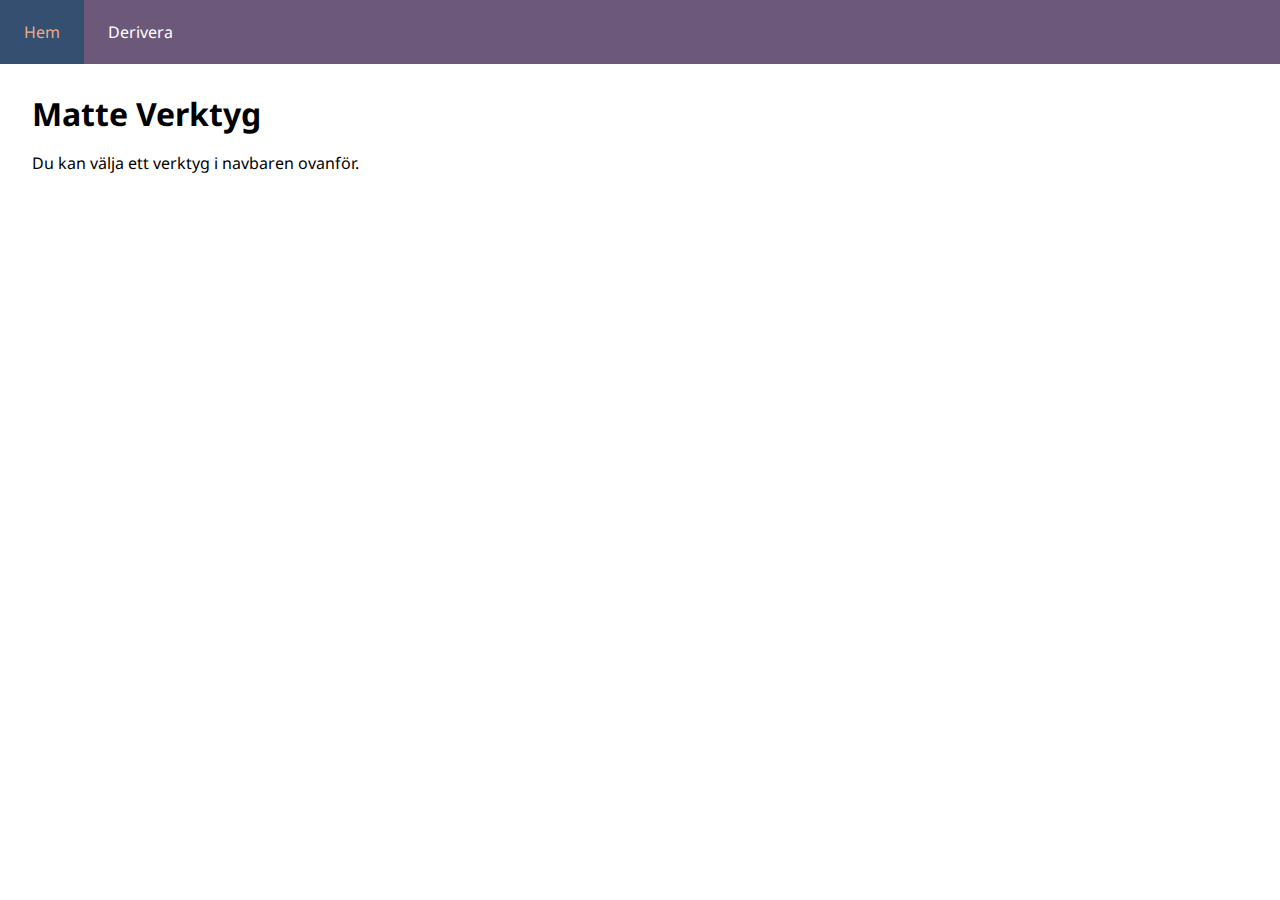
<file: index.html>
<!doctype html>
<html lang="en">
<head>
    <meta charset="UTF-8">
    <meta name="viewport"
          content="width=device-width, user-scalable=no, initial-scale=1.0, maximum-scale=1.0, minimum-scale=1.0">
    <meta http-equiv="X-UA-Compatible" content="ie=edge">
    <title>Matte Verktyg - Hem</title>

    <link rel="stylesheet" href="normalize.css">
    <link rel="stylesheet" href="style.css">
</head>
<body>
<script src="navbar.js"></script>
<main>
    <h1>Matte Verktyg</h1>
    <p>Du kan välja ett verktyg i navbaren ovanför.</p>
</main>
</body>
</html>
</file>
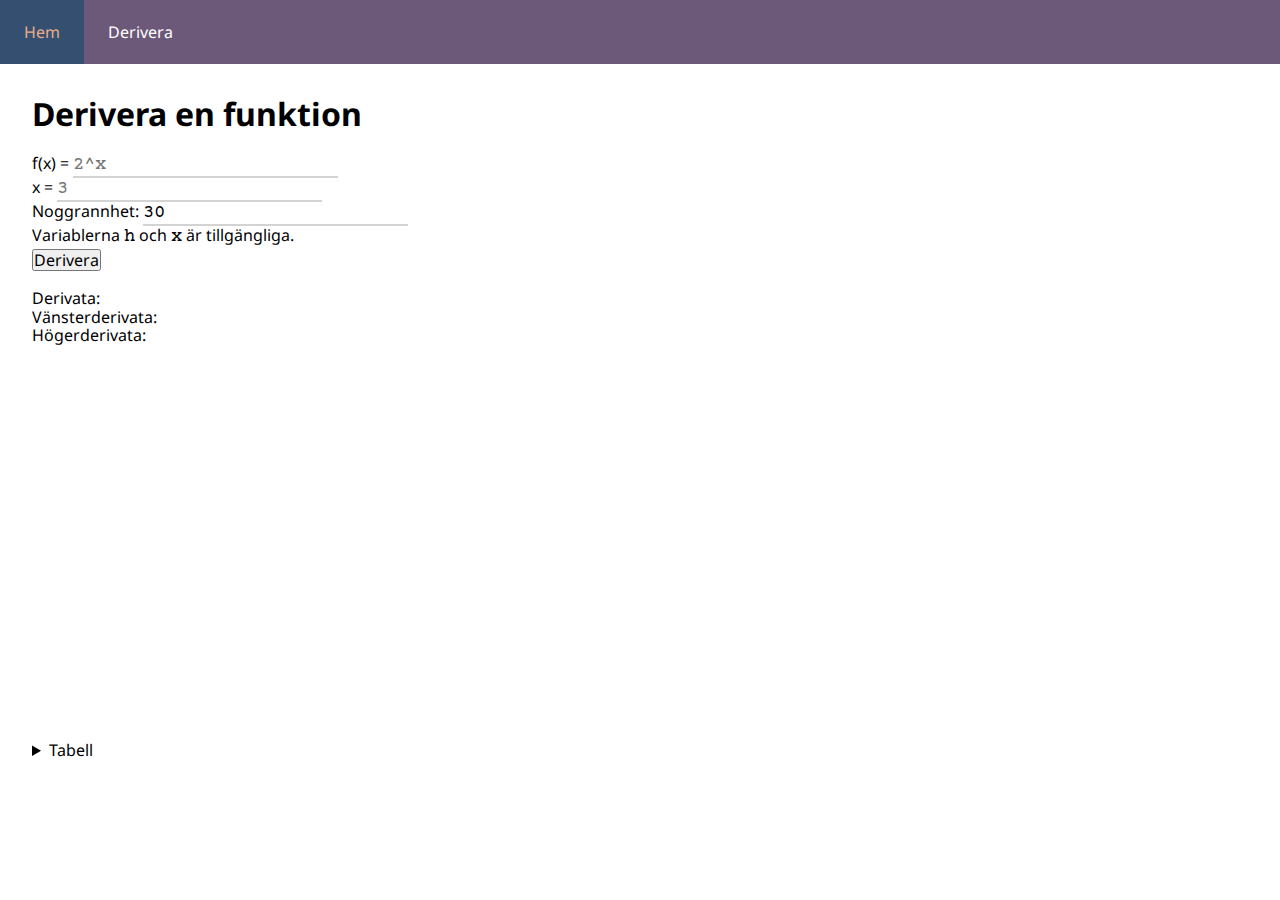
<file: derive.html>
<!doctype html>
<html lang="en">
<head>
    <meta charset="UTF-8">
    <meta name="viewport"
          content="width=device-width, user-scalable=no, initial-scale=1.0, maximum-scale=1.0, minimum-scale=1.0">
    <meta http-equiv="X-UA-Compatible" content="ie=edge">
    <title>Matte Verktyg - Derivera</title>

    <link rel="stylesheet" href="normalize.css">
    <link rel="stylesheet" href="style.css">
    <link rel="stylesheet" href="derive.css">

    <script src="https://www.desmos.com/api/v1.6/calculator.js?apiKey=dcb31709b452b1cf9dc26972add0fda6"></script>
    <script src="mathjs.js"></script>
    <script src="derive.js" defer></script>
</head>
<body>
<script src="navbar.js"></script>
<main>
    <h1>Derivera en funktion</h1>

    <label>f(x) = </label><input type="text" placeholder="2^x" id="funcInput"><br>
    <label>x = </label><input type="text" placeholder="3" id="xInput"><br>
    <label>Noggrannhet: </label><input class="strongSuggestion" type="text" placeholder="30" id="precisionInput">
    <p>Variablerna <code>h</code> och <code>x</code> är tillgängliga.</p>
    <button id="deriveButton">Derivera</button>
    <br><br>
    <p>
        Derivata: <span id="deriv"></span><br>
        Vänsterderivata: <span id="leftderiv"></span><br>
        Högerderivata: <span id="rightderiv"></span><br>
        <br>
    </p>
    <div id="calculator"></div>
    <br>
    <details>
        <summary>Tabell</summary>
        <table id="derivTable">
            <tr>
                <th>|h|</th>
                <th>f'(x)+</th>
                <th>f'(x)-</th>
            </tr>
        </table>
    </details>
</main>
</body>
</html>
</file>
<file: style.css>
@import url('https://fonts.googleapis.com/css2?family=Noto+Sans&display=swap');
@import url('https://fonts.googleapis.com/css2?family=Courier+Prime&display=swap');

:root {
    --blue: hsl(213, 36%, 32%);
    --violet: hsl(276, 16%, 41%);
    --rose: hsl(347, 35%, 55%);
    --candy: hsl(358, 70%, 66%);
    --tumbleweed: hsl(21, 69%, 73%);
}

* {
    font-family: 'Noto Sans', sans-serif;
    padding: 0;
    margin: 0;
}

nav {
    display: flex;
    background-color: var(--violet);
    text-align: center;
    justify-content: left;
}

nav > ul {
    list-style: none;
    display: flex;
    flex-direction: row;
}

nav {
    height: 4em;
}

nav > ul > li {
    height: 100%;
}

nav > ul > li > a {
    color: white;
    text-decoration: none;
    height: 100%;
    display: flex;
    flex-direction: column;
    justify-content: center;
    padding: 0 1.5em 0 1.5em;
}

nav > ul > li > a:hover {
    color: var(--tumbleweed);
    background-color: var(--blue);
}

main {
    margin: 2em;
}

code {
    font-family: 'Courier Prime', monospace;
    font-size: 1.2em;
}

table, th, td {
    border: 1px solid black;
    border-collapse: collapse;
    padding: 5px;
}

input[type="text"] {
    font-size: 1.2em;
    border-style: none none solid none;
    border-width: 2px;
    border-color: lightgrey;
    font-family: 'Courier Prime', monospace;
}

input[type="text"]:focus {
    border-color: lightskyblue;
    outline: none;
}

button {
    font-size: 1em;
}

.strongSuggestion::placeholder {
    color: black;
    opacity: 1;
}

.strongSuggestion:focus::placeholder {
    opacity: 0;
}

p {
    word-wrap: break-word;
}

details {
    overflow-wrap: anywhere;
}
</file>
<file: derive.css>
#calculator {
    width: min(50em, 90vw);
    height: min(50em, 40vh);
}
</file>
